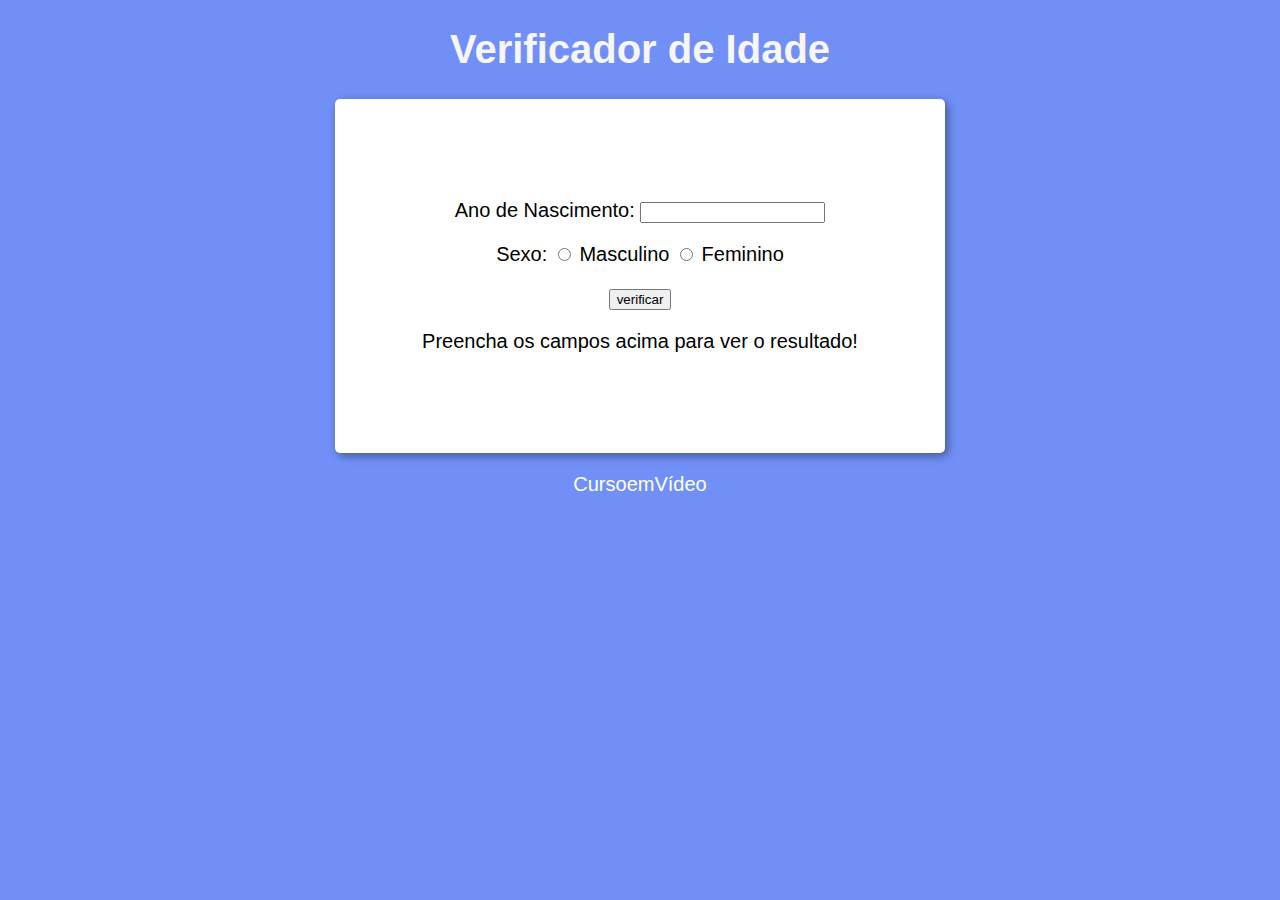
<file: Aula 12ex/ex15/index.html>
<!DOCTYPE html>
<html lang="pt-br">
<head>
    <meta charset="UTF-8">
    <meta http-equiv="X-UA-Compatible" content="IE=edge">
    <meta name="viewport" content="width=device-width, initial-scale=1.0">
    <title>ex15</title>
    <link rel="stylesheet" href="style.css">
</head>
<body>
    <header>
        <h1>Verificador de Idade</h1>
    </header>
    <section>
        <div>
            <!--O input tem que ficar dentro do parágrafo, assim eles ficarão na mesma linha dentro do site-->
            <p> Ano de Nascimento:
                <input type="number" id="txtano" min="0">
            </p>
            <p>Sexo:
                <!--com a tag label, é possível selecionar o radio clicando em cima do nome e não apenas em cima da bolinha-->
                <input type="radio" name="radsex" id="mas">
                <label for="mas">Masculino</label>
                <input type="radio" name="radsex" id="fem">
                <label for="fem">Feminino</label>
                <!--todos o radios precisam ter o mesmo name, caso o contrário, dois poderão estar selecionados ao mesmo tempo-->
            </p>
            <p>
                <input type="button" value="verificar" id="" onclick="verificar()">
            </p>
        </div>
        <div id="res">
            <p>Preencha os campos acima para ver o resultado!</p>
        </div>
    </section>
    <footer>
        <p>CursoemVídeo</p>
    </footer>
    <script src="blabla.js"></script>
</body>
</html>
</file>
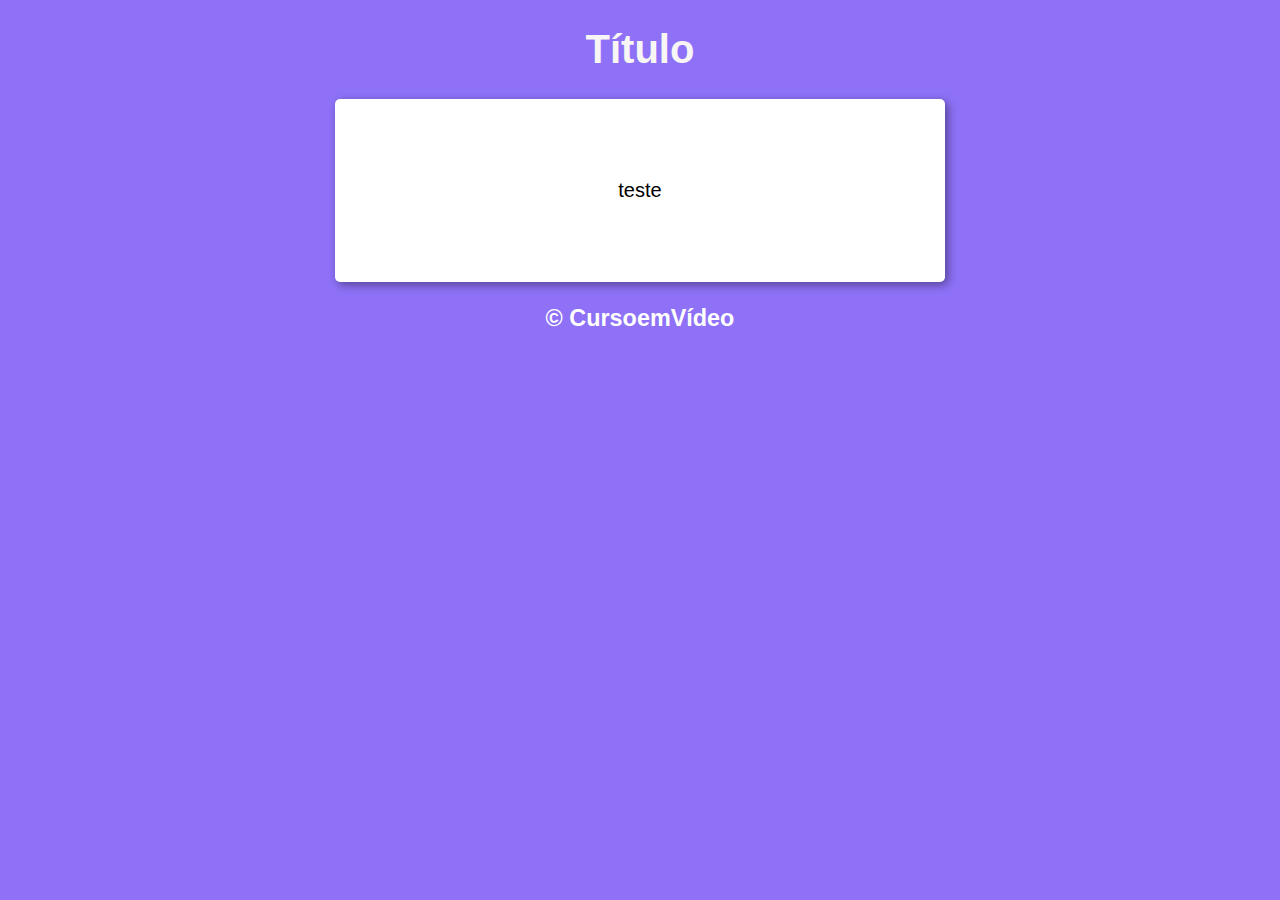
<file: modelo.html>
<!DOCTYPE html>
<html lang="en">
<head>
    <meta charset="UTF-8">
    <meta http-equiv="X-UA-Compatible" content="IE=edge">
    <meta name="viewport" content="width=device-width, initial-scale=1.0">
    <title>ex1</title>
    <link rel="stylesheet" href="style.css">
</head>
<body>
    <div class="header">
        <h1>Título</h1>
    </div><!--header-->
    <div class="section">
        <div>teste</div>
        <div></div>
    </div><!--section-->
    <div class="footer">
        <h3> &copy; CursoemVídeo</h3>
    </div><!--footer-->
</body>
</html>
</file>
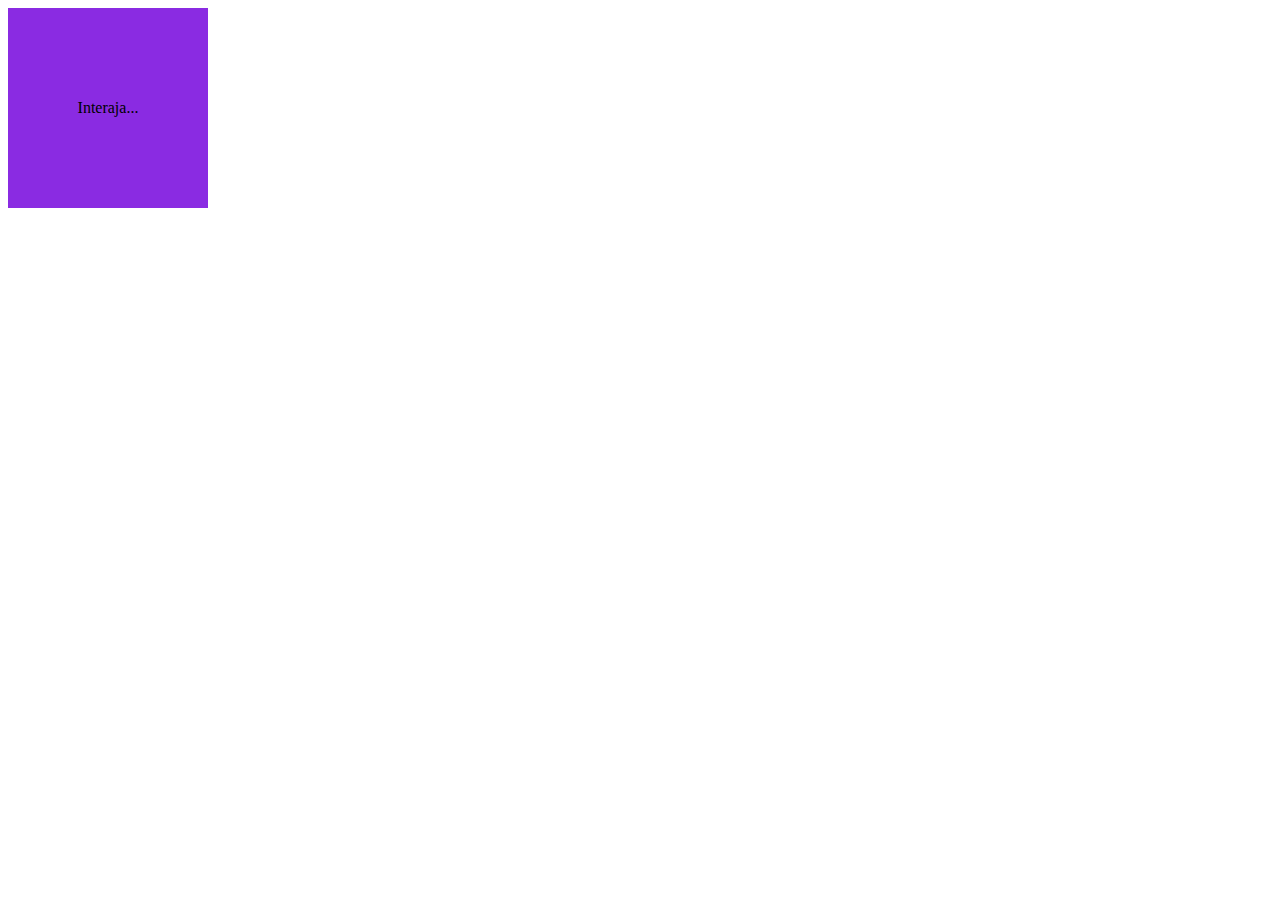
<file: Aula 10/ex005.html>
<!DOCTYPE html>
<html lang="en">
<head>
    <meta charset="UTF-8">
    <meta http-equiv="X-UA-Compatible" content="IE=edge">
    <meta name="viewport" content="width=device-width, initial-scale=1.0">
    <title>ex005</title>
    <style>
        div#area{
            background-color: blueviolet;
            width: 200px;
            height: 200px;
            line-height: 200px;
            text-align: center;
            
        }
    </style>
</head>
<body>
    <div id="area">
        Interaja... 
    </div>
    <script>
        var a = document.querySelector('div#area')
        a.addEventListener("click", mudar)
        function mudar(){
            a.innerHTML = 'clicou!'
        }
    </script>
</body>
</html>
</file>
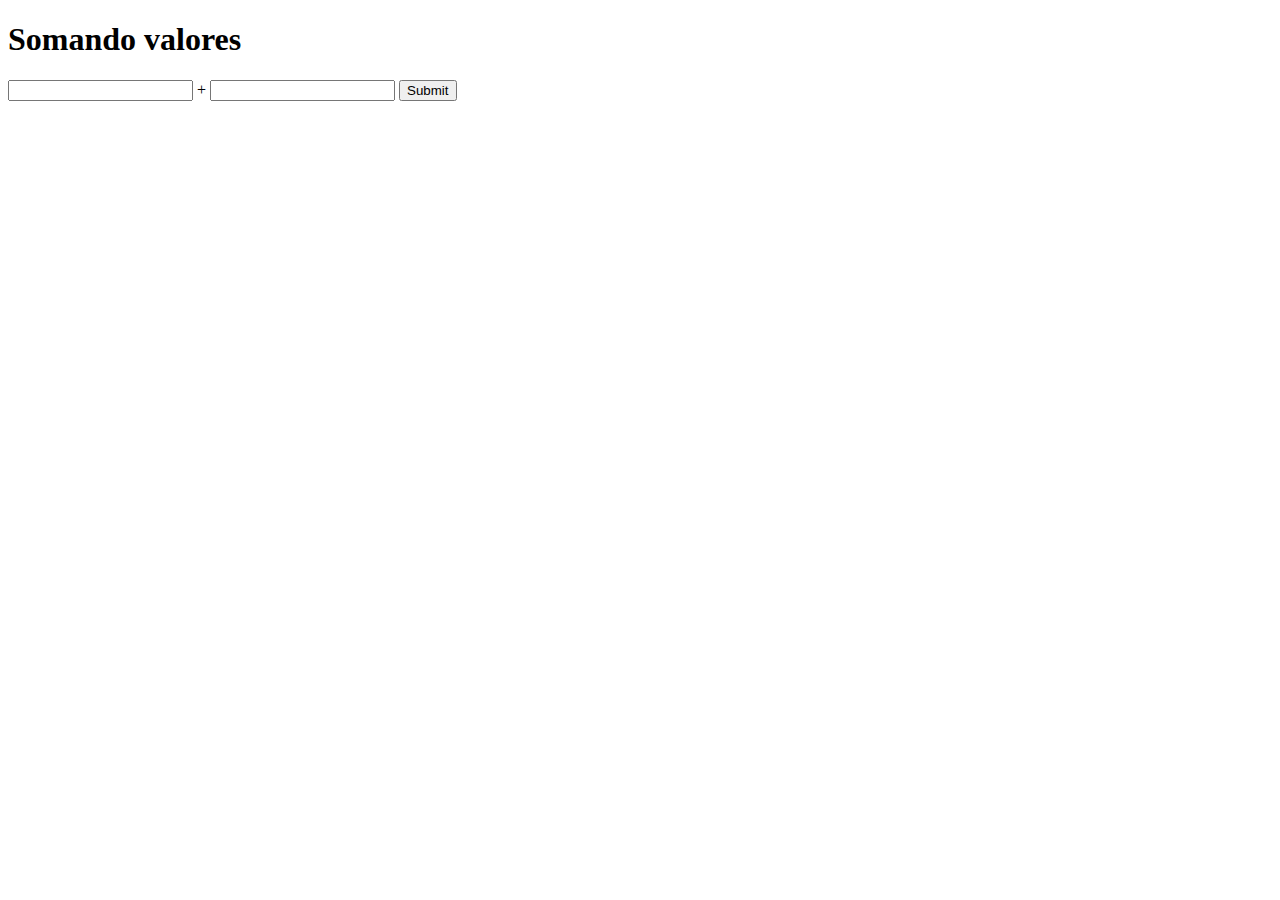
<file: Aula 10/ex006.html>
<!DOCTYPE html>
<html lang="en">
<head>
    <meta charset="UTF-8">
    <meta http-equiv="X-UA-Compatible" content="IE=edge">
    <meta name="viewport" content="width=device-width, initial-scale=1.0">
    <title>ex006</title>
</head>
<body>
    <div>
        <h1>Somando valores</h1>
        <input type="number" class="txtn1"> +
        <input type="number" class="txtn2">
        <input type="submit" name="" id="btn">
        <h3></h3>
    </div>
    <script>
        var txtn1 = document.querySelector('input.txtn1')
        var txtn2 = document.querySelector('input.txtn2')
        var btn = document.querySelector('input#btn')
        var res = document.querySelector('h3')

        btn.addEventListener("click", soma)

        function soma (){
            var txt1 = Number(txtn1.value)
            var txt2 = Number(txtn2.value) 
            var s = txt1 + txt2
            res.innerHTML = ('A soma dos valores é igual a ' + s)
        }
    </script>
</body>
</html>
</file>
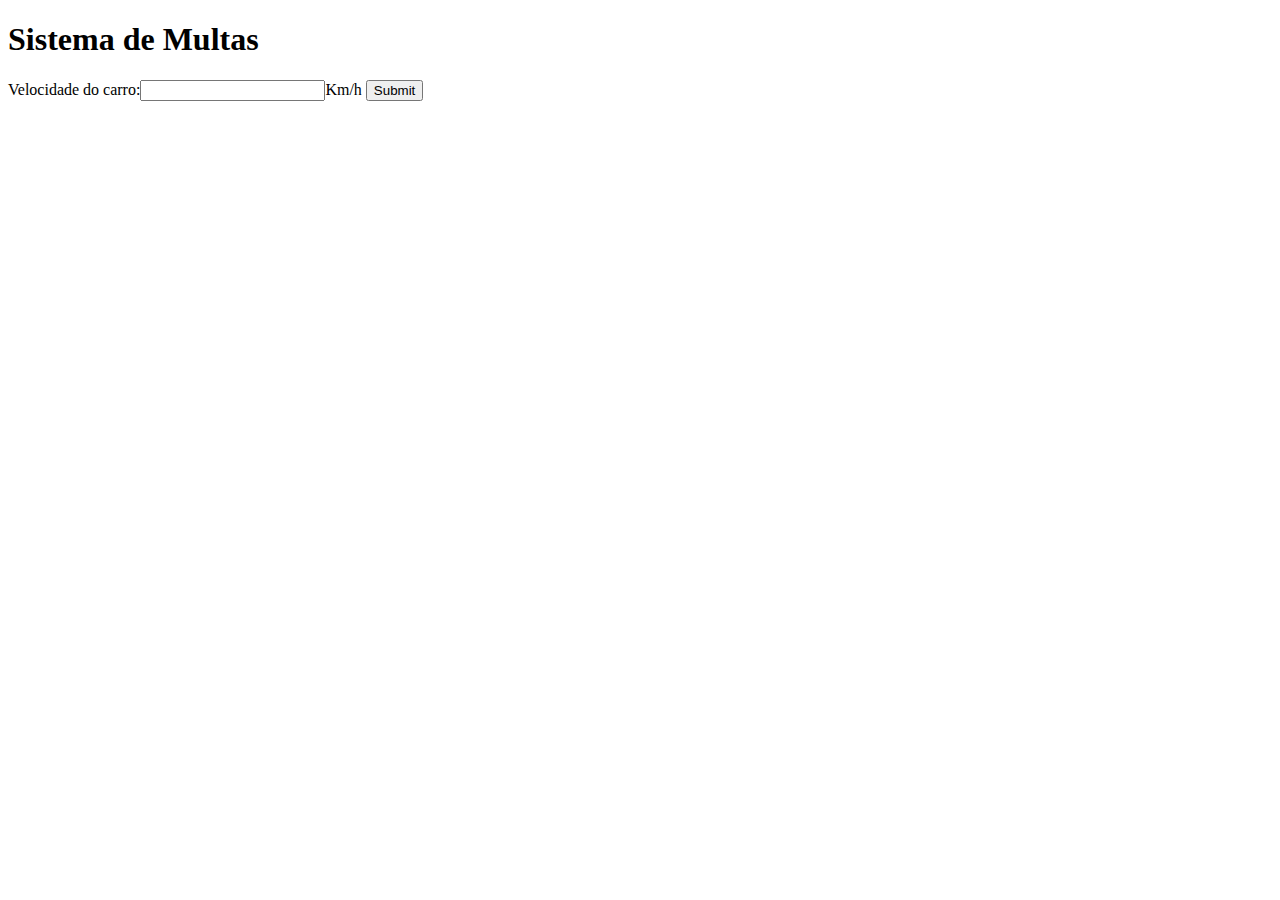
<file: Aula 11/ex007.html>
<!DOCTYPE html>
<html lang="en">
<head>
    <meta charset="UTF-8">
    <meta http-equiv="X-UA-Compatible" content="IE=edge">
    <meta name="viewport" content="width=device-width, initial-scale=1.0">
    <title>ex007</title>
</head>
<body>
    <div>
        <h1>Sistema de Multas</h1>
        Velocidade do carro:<input type="number" name="" id="velocidade">Km/h
        <input type="submit" name="" id="botão" onclick="calcular()">
        <div class="resposta"></div>
    </div>

    <script>
        function calcular (){
            var vel = document.querySelector('input#velocidade')
            var vel = Number(vel.value)
            var res = document.querySelector('div.resposta')
            res.innerHTML = (`Sua velocidade é de ${vel} Km/h <br>`)
            if(vel > 60){
                res.innerHTML += (`Sua velocidade está acima da média, CUIDADO! <br>`)
            } 
            res.innerHTML += (`Dirija sempre com cinto de segurança`)
        }
    </script>
</body>
</html>
</file>
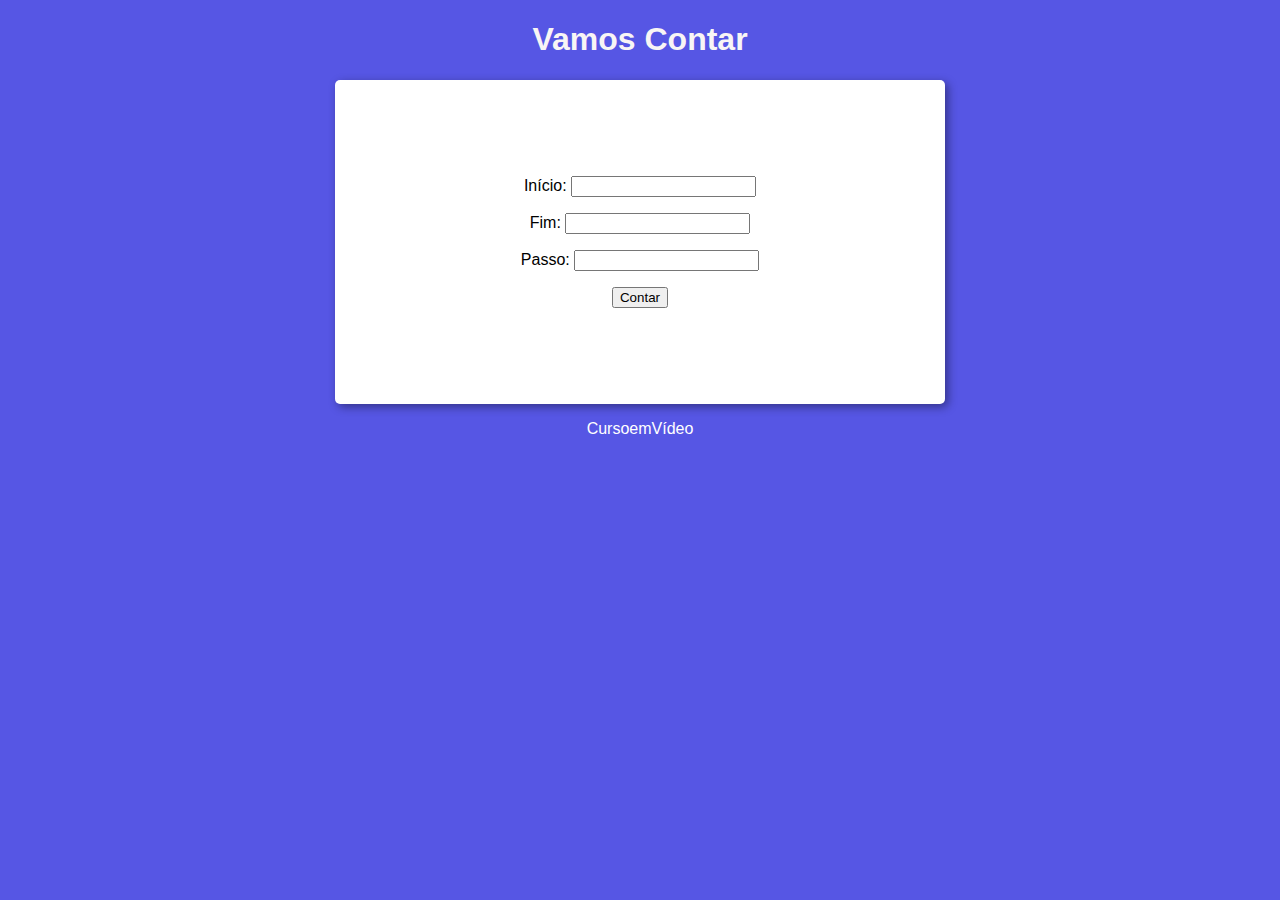
<file: Aula 14ex/ex016.html>
<!DOCTYPE html>
<html lang="pt-br">
<head>
    <meta charset="UTF-8">
    <meta http-equiv="X-UA-Compatible" content="IE=edge">
    <meta name="viewport" content="width=device-width, initial-scale=1.0">
    <title>ex016</title>
    <style>
        body{
            text-align: center;
            background-color: rgb(86, 86, 228);
            font-family: Arial, Helvetica, sans-serif;
        }
        section{
            background: rgb(255, 255, 255);
            box-shadow: 3px 3px 10px rgba(0, 0, 0, 0.4);
            border-radius: 5px;
            padding: 5rem;
            max-width: 450px;
            margin: auto;
        }
        h1{
    color: rgb(248, 245, 245);
}
footer{
    color: white;
}
    </style>
</head>
<body>
    <header>
        <h1>Vamos Contar</h1>
    </header>
    <section>
        <div>
            <p>Início: <input class="início" type="number"></p> 
            <p>Fim: <input class="fim" type="number"></p>
            <p>Passo: <input class="passo" type="number"></p> 
        </div>
        <div>
            <input type="button" value="Contar" onclick="contar()">
            <p class="resposta"></p>
        </div>
    </section>
    <footer>
        <p>CursoemVídeo</p>
    </footer>

    <script>
        function contar(){
            var i = Number(document.querySelector('input.início').value)
            var p = Number(document.querySelector('input.passo').value)
            var f = Number(document.querySelector('input.fim').value)
            var res = document.querySelector('.resposta') 

            
            if( i == 0 || p == 0 || f == 0){
                window.alert('Por favor, preencha todos os campos')
            } else {
                while( i <= f ){
                    res.innerHTML += i
                    i += p 
                }
            };

            
        }
    </script>
</body>
</html>
</file>
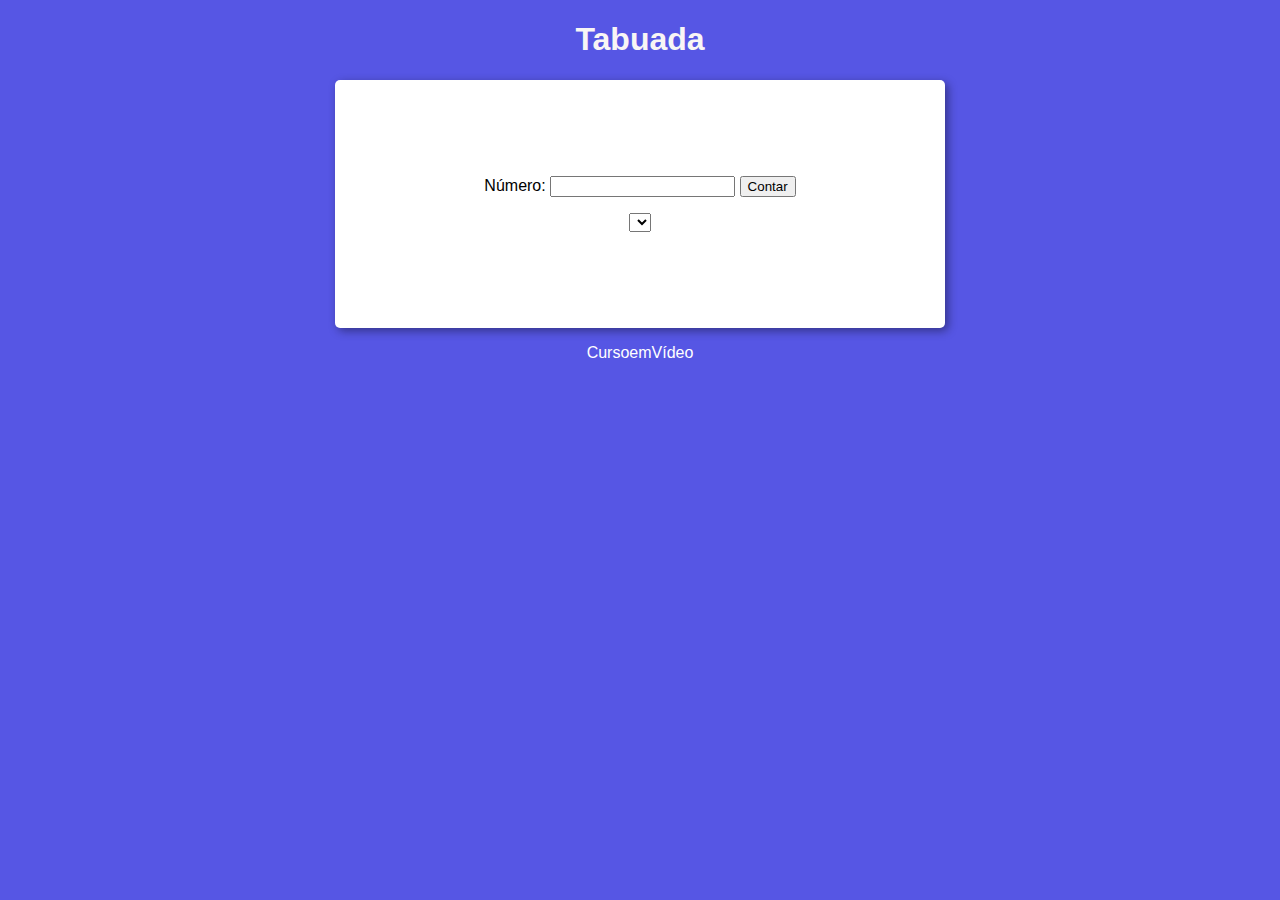
<file: Aula 14ex/ex17.html>
<!DOCTYPE html>
<html lang="pt-br">
<head>
    <meta charset="UTF-8">
    <meta http-equiv="X-UA-Compatible" content="IE=edge">
    <meta name="viewport" content="width=device-width, initial-scale=1.0">
    <title>ex016</title>
    <style>
        body{
            text-align: center;
            background-color: rgb(86, 86, 228);
            font-family: Arial, Helvetica, sans-serif;
        }
        section{
            background: rgb(255, 255, 255);
            box-shadow: 3px 3px 10px rgba(0, 0, 0, 0.4);
            border-radius: 5px;
            padding: 5rem;
            max-width: 450px;
            margin: auto;
        }
        h1{
    color: rgb(248, 245, 245);
}
footer{
    color: white;
}
    </style>
</head>
<body>
    <header>
        <h1>Tabuada</h1>
    </header>
    <section>
        <div>
            <p>Número: <input id="txt" type="number"> 
                <input type="button" value="Contar" onclick="tabuada()">
            </p> 
            <select name="" id="tabela">
                
            </select>
            <p id="resposta"></p>
            
        </div>
        <div>
            
        </div>
    </section>
    <footer>
        <p>CursoemVídeo</p>
    </footer>

    <script>
       function tabuada(){
            var txt = Number(document.querySelector('input#txt').value)
            var tab = document.querySelector('select#tabela')
            tab.innerHTML = ''
            if ( txt == 0){
                window.alert('Por favor, digite um número!')
            } else {
                for(let c = 1;c <= 10; c++){
                    var t = txt * c
                var option = document.createElement('option')
                option.text = `${txt} x ${c} = ${t}`
                tab.appendChild(option)
            }
           }
        }
    </script>
</body>
</html>
</file>
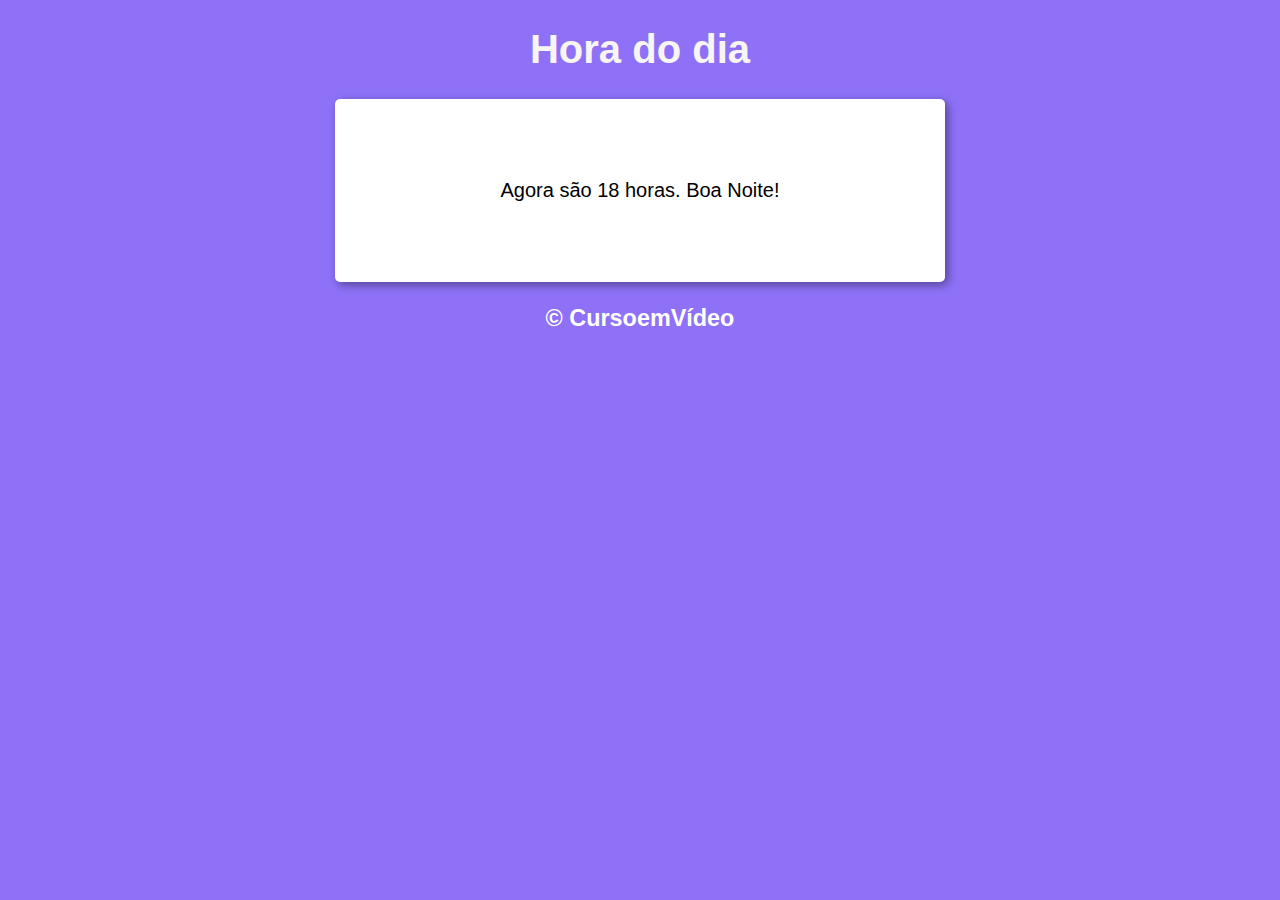
<file: Aula 12ex/ex14/modelo.html>
<!DOCTYPE html>
<html lang="pt-br">
<head>
    <meta charset="UTF-8">
    <meta http-equiv="X-UA-Compatible" content="IE=edge">
    <meta name="viewport" content="width=device-width, initial-scale=1.0">
    <title>ex1</title>
    <link rel="stylesheet" href="style.css">
</head>
<body onload="manhã()">
    <div class="header">
        <h1>Hora do dia</h1>
    </div><!--header-->
    <div class="section">
        <div id="msg">Mensagem</div>
        <div id="img">
            <!--<img id="imagem" src="imagens/manhã.jpg" alt="foto do amanhecer">-->
        </div>
    </div><!--section-->
    <div class="footer">
        <h3> &copy; CursoemVídeo</h3>
    </div><!--footer-->
    <script src="index.js"></script>
</body>
</html>
</file>
<file: Aula 12ex/ex15/style.css>
body{
    background-color: rgb(113, 144, 247);
    text-align: center;
    font: normal 15pt arial;
}
section{
    background: rgb(255, 255, 255);
    box-shadow: 3px 3px 10px rgba(0, 0, 0, 0.4);
    border-radius: 5px;
    padding: 5rem;
    max-width: 450px;
    margin: auto;
}
h1{
    color: rgb(248, 245, 245);
}
footer{
    color: white;
}
</file>
<file: style.css>
body{
    background-color: rgb(142, 113, 247);
    text-align: center;
    font: normal 15pt arial;
}
div.section{
    background: rgb(255, 255, 255);
    box-shadow: 3px 3px 10px rgba(0, 0, 0, 0.4);
    border-radius: 5px;
    padding: 5rem;
    max-width: 450px;
    margin: auto;
}
h1{
    color: rgb(248, 245, 245);
}
h3{
    color: white;
}
</file>
<file: Aula 12ex/ex14/style.css>
body{
    background-color: rgb(142, 113, 247);
    text-align: center;
    font: normal 15pt arial;
}
div.section{
    background: rgb(255, 255, 255);
    box-shadow: 3px 3px 10px rgba(0, 0, 0, 0.4);
    border-radius: 5px;
    padding: 5rem;
    max-width: 450px;
    margin: auto;
}
h1{
    color: rgb(248, 245, 245);
}
h3{
    color: white;
}
</file>
